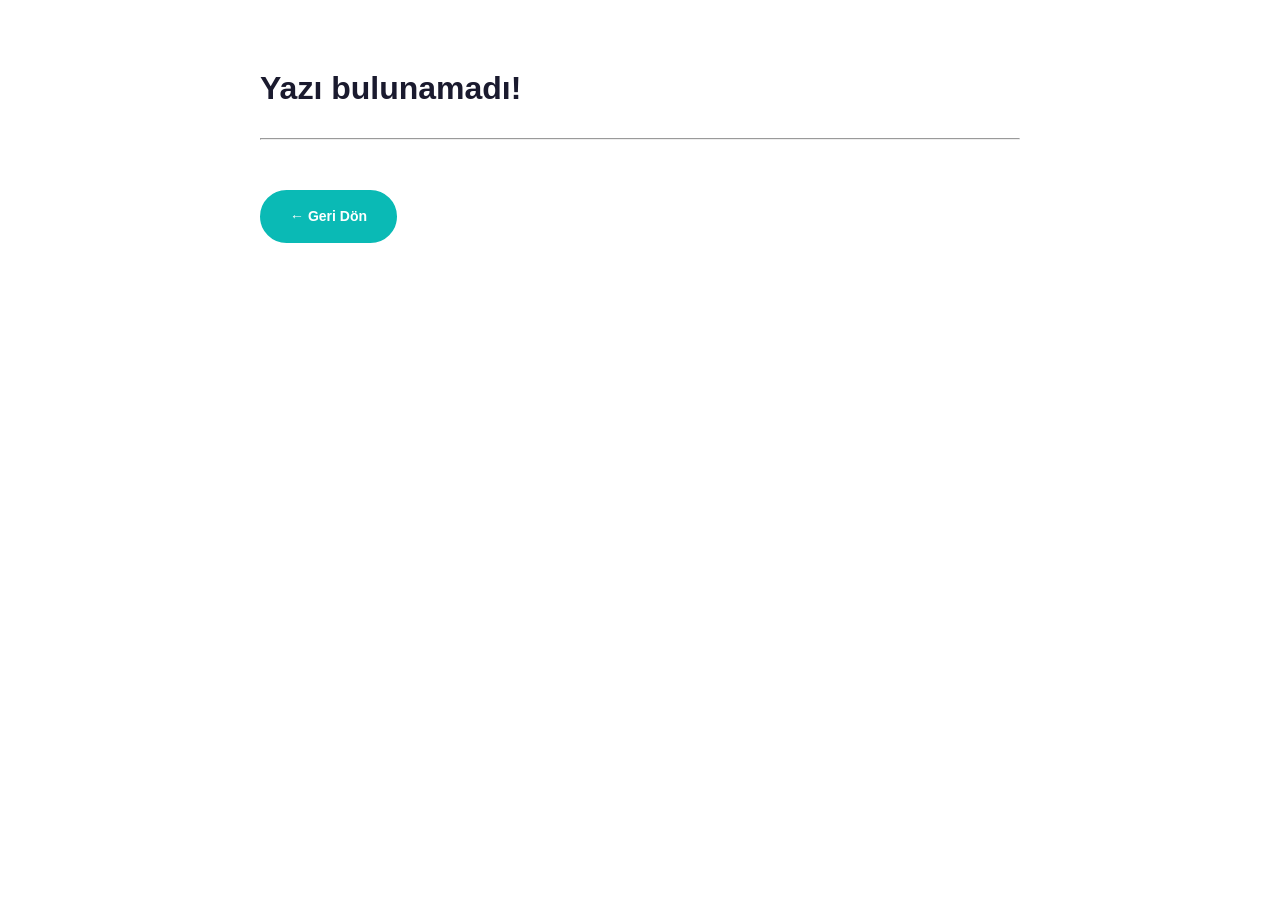
<file: blog-detay.html>
<!DOCTYPE html>
<html lang="tr">
<head>
    <meta charset="UTF-8">
    <meta name="viewport" content="width=device-width, initial-scale=1.0">
    <title>Blog Detayı | Işıktepe Eğitim Gönüllüleri</title>
    <link rel="stylesheet" href="css/style.css">
    <style>
        .blog-post-content { max-width: 800px; margin: 40px auto; padding: 20px; line-height: 1.8; }
        .back-btn { margin-top: 30px; display: inline-block; }
    </style>
</head>
<body>

    <div class="container blog-post-content">
        <h1 id="blog-title" style="margin-bottom: 20px;">Yükleniyor...</h1>
        <hr style="margin: 20px 0;">
        <div id="blog-body" style="font-size: 1.1rem; color: #444;"></div>
        
        <a href="index.html#blog" class="btn btn--primary back-btn">← Geri Dön</a>
    </div>

    <script src="js/blog-data.js"></script>
    <script>
        // URL'den ID'yi al
        const urlParams = new URLSearchParams(window.location.search);
        const id = urlParams.get('id');
        
        // Veriyi bul
        const post = BLOG_DATA[id];

        // Sayfayı güncelle
        if (post) {
            document.getElementById('blog-title').innerText = post.title;
            // Buraya içerik olarak istersen daha uzun bir metin alanı ekleyebilirsin
            document.getElementById('blog-body').innerHTML = `<p>${post.summary}</p><p>Detaylı içerik buraya gelecek...</p>`;
        } else {
            document.getElementById('blog-title').innerText = "Yazı bulunamadı!";
        }
    </script>
</body>
</html>
</file>
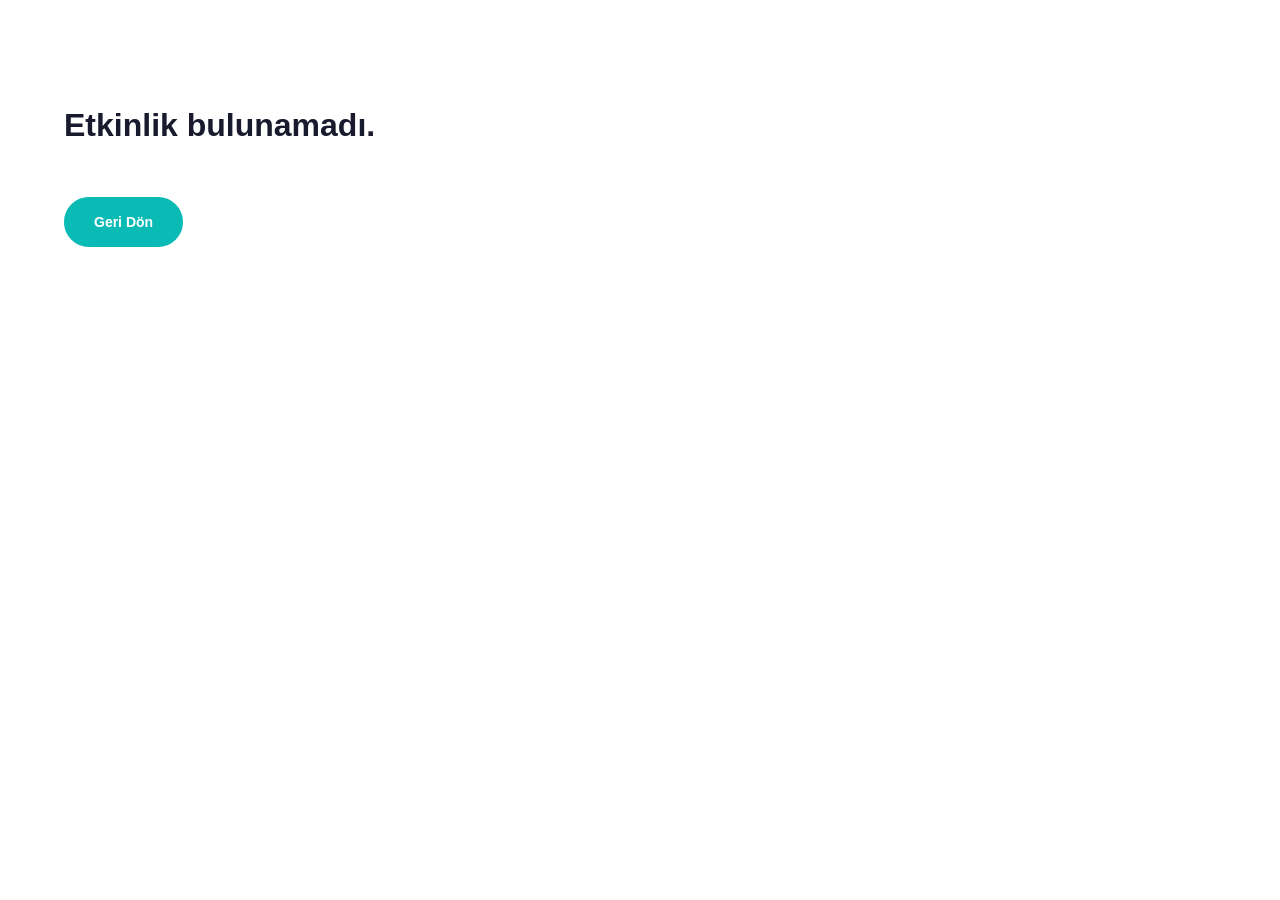
<file: etkinlik-detay.html>
<!DOCTYPE html>
<html lang="tr">
<head>
    <meta charset="UTF-8">
    <title>Etkinlik Detayı</title>
    <link rel="stylesheet" href="css/style.css">
</head>
<body>
    <div class="container" style="padding-top: 100px;">
        <h1 id="event-title">Yükleniyor...</h1>
        <p id="event-date" style="color: var(--color-primary);"></p>
        <div id="event-content" style="margin-top: 20px;"></div>
        <br>
        <a href="index.html" class="btn btn--primary">Geri Dön</a>
    </div>
    <script src="js/details.js"></script>
</body>
</html>
</file>
<file: css/style.css>
/* ============================================================
   IŞIKTEPE EĞİTİM GÖNÜLLÜLERİ DERNEĞİ — Design System & Styles
   ============================================================ */

/* ---------- CSS Custom Properties (Design Tokens) ---------- */
:root {
    /* Colors — Primary (Turquoise) */
    --color-primary: #0ABAB5;
    --color-primary-dark: #089B97;
    --color-primary-darker: #077A77;
    --color-primary-light: #E0F7F6;
    --color-primary-rgb: 10, 186, 181;

    /* Colors — Secondary (Burgundy-Purple) */
    --color-secondary: #7B2D5F;
    --color-secondary-dark: #5E1F47;
    --color-secondary-light: #F3E5EF;
    --color-secondary-rgb: 123, 45, 95;

    /* Colors — Accent (Yellow Star) */
    --color-accent: #F5C842;
    --color-accent-light: #FFF8E1;
    --color-accent-dark: #D4A835;

    /* Colors — Neutral */
    --color-text: #1A1A2E;
    --color-text-light: #6B7280;
    --color-text-lighter: #9CA3AF;
    --color-bg: #FFFFFF;
    --color-bg-alt: #F8F9FA;
    --color-bg-dark: #1A1A2E;
    --color-border: #E5E7EB;
    --color-border-light: #F3F4F6;

    /* Typography */
    --font-family: 'Inter', -apple-system, BlinkMacSystemFont, 'Segoe UI', sans-serif;
    --font-size-xs: 0.75rem;
    --font-size-sm: 0.875rem;
    --font-size-base: 1rem;
    --font-size-lg: 1.125rem;
    --font-size-xl: 1.5rem;
    --font-size-2xl: 2rem;
    --font-size-3xl: 2.5rem;
    --font-size-4xl: 3.5rem;
    --font-weight-regular: 400;
    --font-weight-medium: 500;
    --font-weight-semibold: 600;
    --font-weight-bold: 700;
    --line-height-tight: 1.2;
    --line-height-base: 1.6;
    --line-height-relaxed: 1.8;

    /* Spacing */
    --space-xs: 0.25rem;
    --space-sm: 0.5rem;
    --space-md: 1rem;
    --space-lg: 1.5rem;
    --space-xl: 2rem;
    --space-2xl: 3rem;
    --space-3xl: 4rem;
    --space-section: 6rem;

    /* Border Radius */
    --radius-sm: 4px;
    --radius-md: 8px;
    --radius-lg: 16px;
    --radius-xl: 24px;
    --radius-full: 9999px;

    /* Shadows */
    --shadow-sm: 0 1px 3px rgba(0, 0, 0, 0.06);
    --shadow-md: 0 4px 12px rgba(0, 0, 0, 0.08);
    --shadow-lg: 0 8px 24px rgba(0, 0, 0, 0.1);
    --shadow-xl: 0 16px 48px rgba(0, 0, 0, 0.12);
    --shadow-glow-primary: 0 0 20px rgba(var(--color-primary-rgb), 0.3);
    --shadow-glow-secondary: 0 0 20px rgba(var(--color-secondary-rgb), 0.3);

    /* Transitions */
    --transition-fast: 150ms ease;
    --transition-base: 250ms ease;
    --transition-slow: 400ms ease;

    /* Layout */
    --header-height: 72px;
    --header-height-scrolled: 56px;
    --container-max: 1200px;
    --container-padding: 1.5rem;
}

/* ---------- CSS Reset ---------- */
*,
*::before,
*::after {
    margin: 0;
    padding: 0;
    box-sizing: border-box;
}

html {
    scroll-behavior: smooth;
    scroll-padding-top: var(--header-height);
    -webkit-text-size-adjust: 100%;
}

body {
    font-family: var(--font-family);
    font-size: var(--font-size-base);
    font-weight: var(--font-weight-regular);
    line-height: var(--line-height-base);
    color: var(--color-text);
    background-color: var(--color-bg);
    -webkit-font-smoothing: antialiased;
    -moz-osx-font-smoothing: grayscale;
    overflow-x: hidden;
}

img {
    max-width: 100%;
    height: auto;
    display: block;
}

a {
    color: inherit;
    text-decoration: none;
}

ul, ol {
    list-style: none;
}

button {
    cursor: pointer;
    border: none;
    background: none;
    font: inherit;
    color: inherit;
}

/* Focus visible styles for accessibility */
:focus-visible {
    outline: 2px solid var(--color-primary);
    outline-offset: 2px;
    border-radius: var(--radius-sm);
}

/* ---------- Utility: Container ---------- */
.container {
    max-width: var(--container-max);
    margin-left: auto;
    margin-right: auto;
    padding-left: var(--container-padding);
    padding-right: var(--container-padding);
}

/* ============================================================
   HEADER
   ============================================================ */
.header {
    position: fixed;
    top: 0;
    left: 0;
    right: 0;
    z-index: 1000;
    height: var(--header-height);
    background: rgba(255, 255, 255, 0.95);
    backdrop-filter: blur(12px);
    -webkit-backdrop-filter: blur(12px);
    border-bottom: 1px solid transparent;
    transition: height var(--transition-base),
                background var(--transition-base),
                border-color var(--transition-base),
                box-shadow var(--transition-base);
}

.header--scrolled {
    height: var(--header-height-scrolled);
    background: rgba(255, 255, 255, 0.98);
    border-bottom-color: var(--color-border-light);
    box-shadow: var(--shadow-sm);
}

.header__container {
    display: flex;
    align-items: center;
    justify-content: space-between;
    height: 100%;
}

.header__logo {
    display: flex;
    align-items: center;
    gap: var(--space-sm);
    color: var(--color-secondary);
    font-weight: var(--font-weight-bold);
    font-size: var(--font-size-sm);
    transition: color var(--transition-fast);
    z-index: 1001;
}

.header__logo:hover {
    color: var(--color-primary-dark);
}

.header__logo-img {
    width: 40px;
    height: 40px;
    object-fit: cover;
    border-radius: var(--radius-full);
    flex-shrink: 0;
    transition: width var(--transition-base), height var(--transition-base);
}

.header--scrolled .header__logo-img {
    width: 34px;
    height: 34px;
}

.header__logo-text {
    white-space: nowrap;
}

/* Navigation */
.header__nav {
    display: flex;
    align-items: center;
}

.header__nav-list {
    display: flex;
    align-items: center;
    gap: var(--space-xs);
}

.header__nav-link {
    display: inline-flex;
    align-items: center;
    padding: var(--space-sm) var(--space-md);
    font-size: var(--font-size-sm);
    font-weight: var(--font-weight-medium);
    color: var(--color-text);
    border-radius: var(--radius-md);
    transition: color var(--transition-fast),
                background var(--transition-fast);
    white-space: nowrap;
}

.header__nav-link:hover,
.header__nav-link.active {
    color: var(--color-primary-dark);
    background: var(--color-primary-light);
}

.header__nav-link--cta {
    background: var(--color-primary);
    color: #fff !important;
    font-weight: var(--font-weight-semibold);
    border-radius: var(--radius-full);
    padding: var(--space-sm) var(--space-lg);
    margin-left: var(--space-sm);
}

.header__nav-link--cta:hover {
    background: var(--color-primary-dark) !important;
    color: #fff !important;
}

/* Hamburger menu */
.header__hamburger {
    display: none;
    flex-direction: column;
    justify-content: center;
    gap: 5px;
    width: 32px;
    height: 32px;
    z-index: 1001;
}

.header__hamburger-line {
    display: block;
    width: 100%;
    height: 2px;
    background: var(--color-text);
    border-radius: 2px;
    transition: transform var(--transition-base),
                opacity var(--transition-base);
}

.header__hamburger.active .header__hamburger-line:nth-child(1) {
    transform: translateY(7px) rotate(45deg);
}

.header__hamburger.active .header__hamburger-line:nth-child(2) {
    opacity: 0;
}

.header__hamburger.active .header__hamburger-line:nth-child(3) {
    transform: translateY(-7px) rotate(-45deg);
}

/* ============================================================
   ANNOUNCEMENT BAR
   ============================================================ */
.top-banner {
    margin-top: var(--header-height);
    height: clamp(56px, 5.65vw, 80px);
    overflow: hidden;
}

.top-banner__image {
    width: 100%;
    height: 100%;
    object-fit: cover;
    object-position: left center;
}

.announcement-bar {
    display: block;
    background: linear-gradient(90deg, var(--color-accent) 0%, var(--color-accent-dark) 100%);
    text-decoration: none;
    position: relative;
    z-index: 900;
    box-shadow: var(--shadow-md);
    animation: announcementPulse 2.5s ease-in-out infinite;
}

.announcement-bar:hover {
    filter: brightness(1.05);
}

@keyframes announcementPulse {
    0%, 100% { box-shadow: 0 0 0 rgba(245, 200, 66, 0.5); }
    50% { box-shadow: 0 0 22px rgba(245, 200, 66, 0.7); }
}

.announcement-bar__inner {
    display: flex;
    align-items: center;
    justify-content: center;
    flex-wrap: wrap;
    gap: var(--space-md);
    padding: var(--space-sm) var(--container-padding);
    text-align: center;
}

.announcement-bar__badge {
    flex-shrink: 0;
    background: var(--color-secondary-dark);
    color: #fff;
    font-size: var(--font-size-xs);
    font-weight: var(--font-weight-bold);
    letter-spacing: 0.05em;
    text-transform: uppercase;
    padding: var(--space-xs) var(--space-md);
    border-radius: var(--radius-full);
}

.announcement-bar__text {
    display: flex;
    align-items: center;
    flex-wrap: wrap;
    gap: var(--space-sm);
    color: var(--color-secondary-dark);
    font-size: var(--font-size-sm);
}

.announcement-bar__text strong {
    font-size: var(--font-size-base);
    font-weight: var(--font-weight-bold);
}

.announcement-bar__date {
    font-weight: var(--font-weight-medium);
    opacity: 0.85;
}

.announcement-bar__cta {
    flex-shrink: 0;
    font-weight: var(--font-weight-bold);
    color: var(--color-secondary-dark);
    text-decoration: underline;
    white-space: nowrap;
}

@media (max-width: 640px) {
    .announcement-bar__inner {
        text-align: center;
        gap: var(--space-xs);
    }

    .announcement-bar__text {
        justify-content: center;
    }
}

/* ============================================================
   BUTTONS
   ============================================================ */
.btn {
    display: inline-flex;
    align-items: center;
    justify-content: center;
    gap: var(--space-sm);
    padding: 0.75rem 1.75rem;
    font-family: var(--font-family);
    font-size: var(--font-size-sm);
    font-weight: var(--font-weight-semibold);
    border-radius: var(--radius-full);
    border: 2px solid transparent;
    cursor: pointer;
    transition: all var(--transition-base);
    text-decoration: none;
    white-space: nowrap;
}

.btn--primary {
    background: var(--color-primary);
    color: #fff;
    border-color: var(--color-primary);
}

.btn--primary:hover {
    background: var(--color-primary-dark);
    border-color: var(--color-primary-dark);
    box-shadow: var(--shadow-glow-primary);
    transform: translateY(-1px);
}

.btn--secondary {
    background: var(--color-secondary);
    color: #fff;
    border-color: var(--color-secondary);
}

.btn--secondary:hover {
    background: var(--color-secondary-dark);
    border-color: var(--color-secondary-dark);
    box-shadow: var(--shadow-glow-secondary);
    transform: translateY(-1px);
}

.btn--outline {
    background: transparent;
    color: #fff;
    border-color: rgba(255, 255, 255, 0.6);
}

.btn--outline:hover {
    background: rgba(255, 255, 255, 0.15);
    border-color: #fff;
}

.btn--lg {
    padding: 1rem 2.25rem;
    font-size: var(--font-size-base);
}

/* ============================================================
   HERO SECTION
   ============================================================ */
.hero {
    position: relative;
    min-height: 100vh;
    display: flex;
    align-items: center;
    justify-content: center;
    background: linear-gradient(135deg, #0ABAB5 0%, #089B97 25%, #7B2D5F 75%, #5E1F47 100%);
    background-size: 300% 300%;
    animation: heroGradient 12s ease infinite;
    overflow: hidden;
}

@keyframes heroGradient {
    0% { background-position: 0% 50%; }
    50% { background-position: 100% 50%; }
    100% { background-position: 0% 50%; }
}

.hero__particles {
    position: absolute;
    top: 0;
    left: 0;
    width: 100%;
    height: 100%;
    pointer-events: none;
}

.hero__overlay {
    position: absolute;
    top: 0;
    left: 0;
    width: 100%;
    height: 100%;
    background: radial-gradient(ellipse at center, rgba(0,0,0,0) 0%, rgba(0,0,0,0.2) 100%);
    pointer-events: none;
}

.hero__content {
    position: relative;
    z-index: 2;
    text-align: center;
    color: #fff;
    padding: calc(var(--header-height) + var(--space-3xl)) var(--container-padding) var(--space-3xl);
    max-width: 800px;
}

.hero__title {
    font-size: var(--font-size-4xl);
    font-weight: var(--font-weight-bold);
    line-height: var(--line-height-tight);
    margin-bottom: var(--space-lg);
    letter-spacing: -0.02em;
    text-shadow: 0 2px 8px rgba(0, 0, 0, 0.2);
}

.hero__subtitle {
    font-size: var(--font-size-xl);
    font-weight: var(--font-weight-regular);
    line-height: var(--line-height-base);
    margin-bottom: var(--space-2xl);
    opacity: 0.92;
    text-shadow: 0 1px 4px rgba(0, 0, 0, 0.15);
}

.hero__actions {
    display: flex;
    gap: var(--space-md);
    justify-content: center;
    flex-wrap: wrap;
}

.hero__scroll-hint {
    position: absolute;
    bottom: 2rem;
    left: 50%;
    transform: translateX(-50%);
    z-index: 2;
    display: flex;
    flex-direction: column;
    align-items: center;
    gap: var(--space-sm);
    color: rgba(255, 255, 255, 0.6);
    font-size: var(--font-size-xs);
    font-weight: var(--font-weight-medium);
    letter-spacing: 0.1em;
    text-transform: uppercase;
    animation: scrollBounce 2s ease-in-out infinite;
}

@keyframes scrollBounce {
    0%, 100% { transform: translateX(-50%) translateY(0); }
    50% { transform: translateX(-50%) translateY(8px); }
}

/* ============================================================
   SECTIONS — General
   ============================================================ */
.section {
    padding: var(--space-section) 0;
}

.section--alt {
    background: var(--color-bg-alt);
}

.section__header {
    text-align: center;
    margin-bottom: var(--space-3xl);
    max-width: 680px;
    margin-left: auto;
    margin-right: auto;
}

.section__badge {
    display: inline-block;
    padding: var(--space-xs) var(--space-md);
    font-size: var(--font-size-xs);
    font-weight: var(--font-weight-semibold);
    color: var(--color-primary-dark);
    background: var(--color-primary-light);
    border-radius: var(--radius-full);
    letter-spacing: 0.05em;
    text-transform: uppercase;
    margin-bottom: var(--space-md);
}

.section__title {
    font-size: var(--font-size-3xl);
    font-weight: var(--font-weight-bold);
    color: var(--color-text);
    line-height: var(--line-height-tight);
    margin-bottom: var(--space-md);
    letter-spacing: -0.01em;
}

.section__subtitle {
    font-size: var(--font-size-lg);
    color: var(--color-text-light);
    line-height: var(--line-height-relaxed);
}

.section__subtitle-heading {
    font-size: var(--font-size-xl);
    font-weight: var(--font-weight-semibold);
    color: var(--color-secondary);
    text-align: center;
    margin-bottom: var(--space-xl);
    margin-top: var(--space-3xl);
}

.section__cta {
    text-align: center;
    margin-top: var(--space-3xl);
}

.section__cta-note {
    font-size: var(--font-size-sm);
    color: var(--color-text-light);
    margin-top: var(--space-md);
}

/* ============================================================
   HAKKIMIZDA — Vision Block
   ============================================================ */
.vision-block {
    background: var(--color-bg);
    border-radius: var(--radius-lg);
    padding: var(--space-2xl);
    box-shadow: var(--shadow-md);
    border-left: 4px solid var(--color-primary);
    position: relative;
    overflow: hidden;
}

.vision-block::after {
    content: '';
    position: absolute;
    top: -30px;
    right: -30px;
    width: 100px;
    height: 100px;
    background: var(--color-accent);
    opacity: 0.08;
    border-radius: 50%;
}

.vision-block__icon {
    color: var(--color-primary);
    margin-bottom: var(--space-md);
}

.vision-block__title {
    font-size: var(--font-size-xl);
    font-weight: var(--font-weight-bold);
    color: var(--color-secondary);
    margin-bottom: var(--space-lg);
}

.vision-block__quote {
    border: none;
    padding: 0;
    margin: 0;
}

.vision-block__quote p {
    font-size: var(--font-size-base);
    color: var(--color-text);
    line-height: var(--line-height-relaxed);
    margin-bottom: var(--space-md);
}

.vision-block__highlight {
    font-weight: var(--font-weight-medium);
    color: var(--color-secondary) !important;
    font-style: italic;
    padding-left: var(--space-lg);
    border-left: 3px solid var(--color-accent);
}

/* ============================================================
   HAKKIMIZDA — Mission Pillars
   ============================================================ */
.pillars {
    display: grid;
    grid-template-columns: repeat(3, 1fr);
    gap: var(--space-xl);
}

.pillar-card {
    background: var(--color-bg);
    border-radius: var(--radius-lg);
    padding: var(--space-2xl);
    box-shadow: var(--shadow-sm);
    border: 1px solid var(--color-border-light);
    transition: transform var(--transition-base),
                box-shadow var(--transition-base);
}

.pillar-card:hover {
    transform: translateY(-4px);
    box-shadow: var(--shadow-lg);
}

.pillar-card__icon {
    display: flex;
    align-items: center;
    justify-content: center;
    width: 56px;
    height: 56px;
    border-radius: var(--radius-md);
    background: var(--color-primary-light);
    color: var(--color-primary);
    margin-bottom: var(--space-lg);
}

.pillar-card__title {
    font-size: var(--font-size-lg);
    font-weight: var(--font-weight-semibold);
    color: var(--color-text);
    margin-bottom: var(--space-md);
}

.pillar-card__text {
    font-size: var(--font-size-sm);
    color: var(--color-text-light);
    line-height: var(--line-height-relaxed);
}

/* ============================================================
   MENTORLUK — Mentor Cards
   ============================================================ */
.mentor-grid {
    display: grid;
    grid-template-columns: repeat(3, 1fr);
    gap: var(--space-xl);
}

.mentor-card {
    background: var(--color-bg);
    border-radius: var(--radius-lg);
    padding: var(--space-2xl);
    box-shadow: var(--shadow-sm);
    border: 1px solid var(--color-border-light);
    position: relative;
    overflow: hidden;
    transition: transform var(--transition-base),
                box-shadow var(--transition-base);
}

.mentor-card:hover {
    transform: translateY(-4px);
    box-shadow: var(--shadow-lg);
}

.mentor-card__number {
    font-size: var(--font-size-4xl);
    font-weight: var(--font-weight-bold);
    color: var(--color-primary-light);
    position: absolute;
    top: var(--space-md);
    right: var(--space-lg);
    line-height: 1;
}

.mentor-card__title {
    font-size: var(--font-size-lg);
    font-weight: var(--font-weight-semibold);
    color: var(--color-secondary);
    margin-bottom: var(--space-md);
}

.mentor-card__text {
    font-size: var(--font-size-sm);
    color: var(--color-text-light);
    line-height: var(--line-height-relaxed);
    margin-bottom: var(--space-lg);
}

.mentor-card__list {
    list-style: none;
    padding: 0;
}

.mentor-card__list li {
    font-size: var(--font-size-sm);
    color: var(--color-text);
    padding: var(--space-xs) 0;
    padding-left: var(--space-lg);
    position: relative;
}

.mentor-card__list li::before {
    content: '';
    position: absolute;
    left: 0;
    top: 50%;
    transform: translateY(-50%);
    width: 6px;
    height: 6px;
    border-radius: 50%;
    background: var(--color-primary);
}

/* ============================================================
   MEZUN AĞI — Network Cards
   ============================================================ */
.network-grid {
    display: grid;
    grid-template-columns: repeat(4, 1fr);
    gap: var(--space-lg);
}

.network-card {
    background: var(--color-bg);
    border-radius: var(--radius-lg);
    padding: var(--space-xl);
    text-align: center;
    box-shadow: var(--shadow-sm);
    border: 1px solid var(--color-border-light);
    transition: transform var(--transition-base),
                box-shadow var(--transition-base),
                border-color var(--transition-base);
}

.network-card:hover {
    transform: translateY(-4px);
    box-shadow: var(--shadow-lg);
    border-color: var(--color-primary);
}

.network-card__icon {
    display: flex;
    align-items: center;
    justify-content: center;
    width: 56px;
    height: 56px;
    border-radius: var(--radius-md);
    background: var(--color-secondary-light);
    color: var(--color-secondary);
    margin: 0 auto var(--space-md);
    transition: background var(--transition-base),
                color var(--transition-base);
}

.network-card:hover .network-card__icon {
    background: var(--color-primary-light);
    color: var(--color-primary);
}

.network-card__title {
    font-size: var(--font-size-sm);
    font-weight: var(--font-weight-semibold);
    color: var(--color-text);
}

/* ============================================================
   ETKİNLİKLER — Events Timeline
   ============================================================ */
.events-timeline {
    display: grid;
    gap: var(--space-lg);
    max-width: 800px;
    margin: 0 auto;
}

.event-card {
    display: flex;
    gap: var(--space-xl);
    background: var(--color-bg);
    border-radius: var(--radius-lg);
    padding: var(--space-xl);
    box-shadow: var(--shadow-sm);
    border: 1px solid var(--color-border-light);
    transition: transform var(--transition-base),
                box-shadow var(--transition-base);
}

.event-card:hover {
    transform: translateY(-2px);
    box-shadow: var(--shadow-md);
}

.event-card__date {
    display: flex;
    flex-direction: column;
    align-items: center;
    justify-content: center;
    min-width: 72px;
    height: 72px;
    border-radius: var(--radius-md);
    background: var(--color-primary);
    color: #fff;
    flex-shrink: 0;
}

.event-card__date-day {
    font-size: var(--font-size-xl);
    font-weight: var(--font-weight-bold);
    line-height: 1;
}

.event-card__date-month {
    font-size: var(--font-size-xs);
    font-weight: var(--font-weight-medium);
    text-transform: uppercase;
    letter-spacing: 0.05em;
    margin-top: 2px;
}

.event-card--past .event-card__date {
    background: var(--color-text-lighter);
}

.event-card__body {
    flex: 1;
}

.event-card__status {
    display: inline-block;
    font-size: var(--font-size-xs);
    font-weight: var(--font-weight-semibold);
    padding: 2px var(--space-sm);
    border-radius: var(--radius-full);
    margin-bottom: var(--space-sm);
    text-transform: uppercase;
    letter-spacing: 0.05em;
}

.event-card__status--upcoming {
    background: var(--color-primary-light);
    color: var(--color-primary-dark);
}

.event-card__status--past {
    background: var(--color-bg-alt);
    color: var(--color-text-light);
}

.event-card__title {
    font-size: var(--font-size-lg);
    font-weight: var(--font-weight-semibold);
    color: var(--color-text);
    margin-bottom: var(--space-xs);
}

.event-card__description {
    font-size: var(--font-size-sm);
    color: var(--color-text-light);
    line-height: var(--line-height-relaxed);
}

.events-note {
    text-align: center;
    font-size: var(--font-size-sm);
    color: var(--color-text-lighter);
    margin-top: var(--space-xl);
    font-style: italic;
}

/* ============================================================
   GÖNÜLLÜ OL — Volunteer Cards
   ============================================================ */
.volunteer-grid {
    display: grid;
    grid-template-columns: repeat(3, 1fr);
    gap: var(--space-xl);
}

.volunteer-card {
    background: var(--color-bg);
    border-radius: var(--radius-lg);
    padding: var(--space-2xl);
    text-align: center;
    box-shadow: var(--shadow-sm);
    border: 1px solid var(--color-border-light);
    transition: transform var(--transition-base),
                box-shadow var(--transition-base);
}

.volunteer-card:hover {
    transform: translateY(-4px);
    box-shadow: var(--shadow-lg);
}

.volunteer-card__icon {
    display: flex;
    align-items: center;
    justify-content: center;
    width: 72px;
    height: 72px;
    border-radius: var(--radius-lg);
    background: linear-gradient(135deg, var(--color-primary-light), var(--color-secondary-light));
    color: var(--color-secondary);
    margin: 0 auto var(--space-lg);
}

.volunteer-card__title {
    font-size: var(--font-size-lg);
    font-weight: var(--font-weight-semibold);
    color: var(--color-text);
    margin-bottom: var(--space-md);
}

.volunteer-card__text {
    font-size: var(--font-size-sm);
    color: var(--color-text-light);
    line-height: var(--line-height-relaxed);
}

/* ============================================================
   BAĞIŞ — Donation Block
   ============================================================ */
.donation-block {
    display: grid;
    grid-template-columns: 2fr 1fr;
    gap: var(--space-2xl);
    background: var(--color-bg);
    border-radius: var(--radius-lg);
    padding: var(--space-3xl);
    box-shadow: var(--shadow-md);
    border: 1px solid var(--color-border-light);
    max-width: 900px;
    margin: 0 auto;
}

.donation-block__intro {
    font-size: var(--font-size-base);
    color: var(--color-text-light);
    line-height: var(--line-height-relaxed);
    margin-bottom: var(--space-xl);
}

.donation-block__details {
    display: flex;
    flex-direction: column;
    gap: var(--space-md);
}

.donation-detail {
    display: flex;
    flex-direction: column;
    gap: var(--space-xs);
    padding: var(--space-md);
    background: var(--color-bg-alt);
    border-radius: var(--radius-md);
}

.donation-detail__label {
    font-size: var(--font-size-xs);
    font-weight: var(--font-weight-semibold);
    color: var(--color-text-lighter);
    text-transform: uppercase;
    letter-spacing: 0.05em;
}

.donation-detail__value {
    font-size: var(--font-size-base);
    font-weight: var(--font-weight-medium);
    color: var(--color-text);
}

.donation-detail__value--mono {
    font-family: 'SF Mono', 'Fira Code', 'Courier New', monospace;
    font-size: var(--font-size-sm);
    letter-spacing: 0.05em;
}

.donation-block__aside {
    display: flex;
    flex-direction: column;
    align-items: center;
    justify-content: center;
    text-align: center;
    padding: var(--space-xl);
    background: linear-gradient(135deg, var(--color-primary-light), var(--color-accent-light));
    border-radius: var(--radius-lg);
}

.donation-block__icon {
    color: var(--color-secondary);
    margin-bottom: var(--space-lg);
}

.donation-block__quote {
    font-size: var(--font-size-sm);
    color: var(--color-secondary);
    font-style: italic;
    line-height: var(--line-height-relaxed);
    font-weight: var(--font-weight-medium);
}

/* ============================================================
   İLETİŞİM — Contact
   ============================================================ */
.contact-grid {
    display: grid;
    grid-template-columns: 1fr 1fr;
    gap: var(--space-3xl);
    max-width: 900px;
    margin: 0 auto;
}

.contact-info {
    display: flex;
    flex-direction: column;
    gap: var(--space-lg);
}

.contact-item {
    display: flex;
    gap: var(--space-lg);
    padding: var(--space-lg);
    background: var(--color-bg);
    border-radius: var(--radius-lg);
    box-shadow: var(--shadow-sm);
    border: 1px solid var(--color-border-light);
    transition: box-shadow var(--transition-base);
}

.contact-item:hover {
    box-shadow: var(--shadow-md);
}

.contact-item__icon {
    display: flex;
    align-items: flex-start;
    justify-content: center;
    width: 44px;
    height: 44px;
    border-radius: var(--radius-md);
    background: var(--color-primary-light);
    color: var(--color-primary);
    flex-shrink: 0;
    padding-top: 10px;
}

.contact-item__title {
    font-size: var(--font-size-sm);
    font-weight: var(--font-weight-semibold);
    color: var(--color-text);
    margin-bottom: var(--space-xs);
}

.contact-item__text {
    font-size: var(--font-size-sm);
    color: var(--color-text-light);
    line-height: var(--line-height-relaxed);
}

.contact-social {
    display: flex;
    flex-direction: column;
    justify-content: center;
}

.contact-social__title {
    font-size: var(--font-size-lg);
    font-weight: var(--font-weight-semibold);
    color: var(--color-text);
    margin-bottom: var(--space-lg);
}

.contact-social__links {
    display: flex;
    flex-direction: column;
    gap: var(--space-md);
}

.social-link {
    display: flex;
    align-items: center;
    gap: var(--space-md);
    padding: var(--space-md) var(--space-lg);
    background: var(--color-bg);
    border-radius: var(--radius-lg);
    box-shadow: var(--shadow-sm);
    border: 1px solid var(--color-border-light);
    color: var(--color-text);
    font-weight: var(--font-weight-medium);
    transition: all var(--transition-base);
}

.social-link:hover {
    border-color: var(--color-primary);
    color: var(--color-primary);
    box-shadow: var(--shadow-md);
    transform: translateY(-2px);
}

.social-link svg {
    flex-shrink: 0;
}

/* ============================================================
   FLOATING CTA
   ============================================================ */
.floating-cta {
    position: fixed;
    bottom: 1.5rem;
    right: 1.5rem;
    z-index: 900;
    display: flex;
    align-items: center;
    gap: var(--space-sm);
    padding: 0.875rem 1.5rem;
    background: var(--color-primary);
    color: #fff;
    font-weight: var(--font-weight-semibold);
    font-size: var(--font-size-sm);
    border-radius: var(--radius-full);
    box-shadow: var(--shadow-lg), var(--shadow-glow-primary);
    transition: all var(--transition-base);
    opacity: 0;
    transform: translateY(20px);
    pointer-events: none;
}

.floating-cta.visible {
    opacity: 1;
    transform: translateY(0);
    pointer-events: auto;
}

.floating-cta:hover {
    background: var(--color-primary-dark);
    transform: translateY(-2px);
    box-shadow: var(--shadow-xl), var(--shadow-glow-primary);
}

.floating-cta.hidden-in-section {
    opacity: 0;
    transform: translateY(20px);
    pointer-events: none;
}

/* ============================================================
   FOOTER
   ============================================================ */
.footer {
    background: var(--color-bg-dark);
    color: rgba(255, 255, 255, 0.8);
    padding: var(--space-3xl) 0 var(--space-xl);
}

.footer__grid {
    display: grid;
    grid-template-columns: 2fr 1fr 1fr;
    gap: var(--space-3xl);
    margin-bottom: var(--space-2xl);
}

.footer__logo {
    display: flex;
    align-items: center;
    gap: var(--space-sm);
    margin-bottom: var(--space-md);
}

.footer__logo-img {
    width: 32px;
    height: 32px;
    object-fit: cover;
    border-radius: var(--radius-full);
    flex-shrink: 0;
}

.footer__logo-text {
    font-weight: var(--font-weight-bold);
    color: #fff;
    font-size: var(--font-size-sm);
}

.footer__description {
    font-size: var(--font-size-sm);
    color: rgba(255, 255, 255, 0.6);
    line-height: var(--line-height-relaxed);
    max-width: 320px;
}

.footer__heading {
    font-size: var(--font-size-sm);
    font-weight: var(--font-weight-semibold);
    color: #fff;
    margin-bottom: var(--space-lg);
    letter-spacing: 0.02em;
}

.footer__link-list {
    display: flex;
    flex-direction: column;
    gap: var(--space-sm);
}

.footer__link-list a {
    font-size: var(--font-size-sm);
    color: rgba(255, 255, 255, 0.6);
    transition: color var(--transition-fast);
}

.footer__link-list a:hover {
    color: var(--color-primary);
}

.footer__link-list li {
    font-size: var(--font-size-sm);
    color: rgba(255, 255, 255, 0.6);
}

.footer__social {
    display: flex;
    gap: var(--space-md);
    margin-top: var(--space-lg);
}

.footer__social-link {
    display: flex;
    align-items: center;
    justify-content: center;
    width: 40px;
    height: 40px;
    border-radius: var(--radius-md);
    background: rgba(255, 255, 255, 0.08);
    color: rgba(255, 255, 255, 0.6);
    transition: all var(--transition-base);
}

.footer__social-link:hover {
    background: var(--color-primary);
    color: #fff;
    transform: translateY(-2px);
}

.footer__bottom {
    border-top: 1px solid rgba(255, 255, 255, 0.1);
    padding-top: var(--space-xl);
    text-align: center;
}

.footer__bottom p {
    font-size: var(--font-size-xs);
    color: rgba(255, 255, 255, 0.4);
}

/* ============================================================
   RESPONSIVE — Tablet
   ============================================================ */
@media (max-width: 1024px) {
    :root {
        --font-size-4xl: 2.75rem;
        --font-size-3xl: 2rem;
        --space-section: 4.5rem;
    }

    .pillars,
    .mentor-grid,
    .volunteer-grid {
        grid-template-columns: repeat(2, 1fr);
    }

    .network-grid {
        grid-template-columns: repeat(3, 1fr);
    }

    .donation-block {
        grid-template-columns: 1fr;
    }

    .donation-block__aside {
        order: -1;
    }

    .footer__grid {
        grid-template-columns: 1fr 1fr;
        gap: var(--space-xl);
    }

    .footer__brand {
        grid-column: 1 / -1;
    }
}

/* ============================================================
   RESPONSIVE — Mobile
   ============================================================ */
@media (max-width: 768px) {
    :root {
        --font-size-4xl: 2.25rem;
        --font-size-3xl: 1.75rem;
        --font-size-2xl: 1.5rem;
        --font-size-xl: 1.25rem;
        --space-section: 3.5rem;
        --container-padding: 1.25rem;
    }

    .top-banner__image {
        object-fit: cover;
    }

    /* Mobile Navigation */
    .header__hamburger {
        display: flex;
    }

    .header__nav {
        position: fixed;
        top: 0;
        right: -100%;
        width: 280px;
        height: 100vh;
        background: var(--color-bg);
        box-shadow: var(--shadow-xl);
        padding: calc(var(--header-height) + var(--space-xl)) var(--space-xl) var(--space-xl);
        transition: right var(--transition-slow);
        overflow-y: auto;
    }

    .header__nav.open {
        right: 0;
    }

    .header__nav-list {
        flex-direction: column;
        align-items: stretch;
        gap: var(--space-xs);
    }

    .header__nav-link {
        padding: var(--space-md);
        border-radius: var(--radius-md);
        font-size: var(--font-size-base);
    }

    .header__nav-link--cta {
        margin-left: 0;
        margin-top: var(--space-sm);
        text-align: center;
        justify-content: center;
    }

    /* Mobile overlay */
    .nav-overlay {
        position: fixed;
        top: 0;
        left: 0;
        width: 100%;
        height: 100%;
        background: rgba(0, 0, 0, 0.4);
        z-index: 999;
        opacity: 0;
        pointer-events: none;
        transition: opacity var(--transition-slow);
    }

    .nav-overlay.visible {
        opacity: 1;
        pointer-events: auto;
    }

    /* Grids become single column */
    .pillars,
    .mentor-grid,
    .volunteer-grid {
        grid-template-columns: 1fr;
    }

    .network-grid {
        grid-template-columns: repeat(2, 1fr);
    }

    .contact-grid {
        grid-template-columns: 1fr;
        gap: var(--space-xl);
    }

    .footer__grid {
        grid-template-columns: 1fr;
        gap: var(--space-xl);
    }

    /* Event cards stack */
    .event-card {
        flex-direction: column;
        gap: var(--space-md);
    }

    .event-card__date {
        flex-direction: row;
        gap: var(--space-sm);
        min-width: auto;
        height: auto;
        padding: var(--space-sm) var(--space-md);
        width: fit-content;
    }

    /* Hero adjustments */
    .hero__content {
        padding-left: var(--space-md);
        padding-right: var(--space-md);
    }

    .hero__actions {
        flex-direction: column;
        align-items: center;
    }

    .hero__actions .btn {
        width: 100%;
        max-width: 280px;
    }

    /* Donation block */
    .donation-block {
        padding: var(--space-xl);
    }

    /* Vision block */
    .vision-block {
        padding: var(--space-xl);
    }

    /* Floating CTA - smaller on mobile */
    .floating-cta span {
        display: none;
    }

    .floating-cta {
        padding: 0.875rem;
        border-radius: 50%;
    }
}

/* ============================================================
   RESPONSIVE — Small phones
   ============================================================ */
@media (max-width: 480px) {
    :root {
        --font-size-4xl: 1.875rem;
        --font-size-3xl: 1.5rem;
        --container-padding: 1rem;
    }

    .network-grid {
        grid-template-columns: repeat(2, 1fr);
        gap: var(--space-md);
    }

    .network-card {
        padding: var(--space-lg);
    }
}

.stats-section {
    display: flex;
    justify-content: space-around;
    padding: 40px;
    background-color: #f8f9fa;
    text-align: center;
}

.stat-item h3 {
    font-size: 1.2rem;
    color: #333;
}

.stat-item p {
    font-size: 2.5rem;
    font-weight: bold;
    color: #007bff; /* Sitenizin ana rengine göre güncelleyebilirsiniz */
}

.gallery-grid img {
    transition: transform 0.3s ease;
    cursor: pointer;
}

.gallery-grid img:hover {
    transform: scale(1.05); /* Üzerine gelince biraz büyür */
}

.blog-card {
    transition: all 0.3s ease;
}
.blog-card:hover {
    border-color: var(--color-primary);
    box-shadow: 0 5px 15px rgba(0,0,0,0.1);
}


/* ============================================================
   BLOG SECTION STYLES
   ============================================================ */

/* Blog Izgara Yapısı */
.blog-grid {
    display: grid;
    grid-template-columns: repeat(auto-fit, minmax(320px, 1fr));
    gap: 25px;
    padding: 20px 0;
}

/* Blog Kartı Tasarımı */
.blog-card {
    background: #ffffff;
    border: 1px solid #e5e7eb;
    border-radius: 12px;
    padding: 24px;
    display: flex;
    flex-direction: column;
    justify-content: space-between;
    transition: transform 0.3s ease, box-shadow 0.3s ease;
}

.blog-card:hover {
    transform: translateY(-8px);
    box-shadow: 0 12px 24px rgba(0, 0, 0, 0.1);
    border-color: var(--color-primary);
}

/* Başlık */
.blog-card h3 {
    font-size: 1.25rem;
    color: var(--color-text);
    margin-bottom: 12px;
    line-height: 1.4;
}

/* Özet Metin */
.blog-card p {
    font-size: 0.95rem;
    color: var(--color-text-light);
    line-height: 1.6;
    margin-bottom: 20px;
}

/* Devamını Oku Linki */
.blog-card a {
    color: var(--color-primary);
    font-weight: var(--font-weight-semibold);
    font-size: 0.9rem;
    text-decoration: none;
    transition: color 0.2s;
}

.blog-card a:hover {
    color: var(--color-primary-dark);
    text-decoration: underline;
}

/* Mobil Uyumlu Düzen */
@media (max-width: 640px) {
    .blog-grid {
        grid-template-columns: 1fr;
    }
}


/* Blog ve Etkinlik grid yapısı */
.blog-grid {
    display: grid;
    grid-template-columns: repeat(auto-fit, minmax(300px, 1fr));
    gap: 20px;
    margin-top: 30px;
}

.event-card-link {
    text-decoration: none;
    color: inherit;
}

.event-card {
    display: flex;
    padding: 15px;
    border: 1px solid #eee;
    border-radius: 8px;
    margin-bottom: 10px;
    transition: transform 0.3s;
}

.event-card:hover {
    transform: translateY(-5px);
    box-shadow: 0 5px 15px rgba(0,0,0,0.1);
}

.event-card__date {
    background: var(--color-primary);
    color: white;
    padding: 10px;
    border-radius: 5px;
    margin-right: 15px;
    min-width: 60px;
    text-align: center;
    font-weight: bold;
}
</file>
